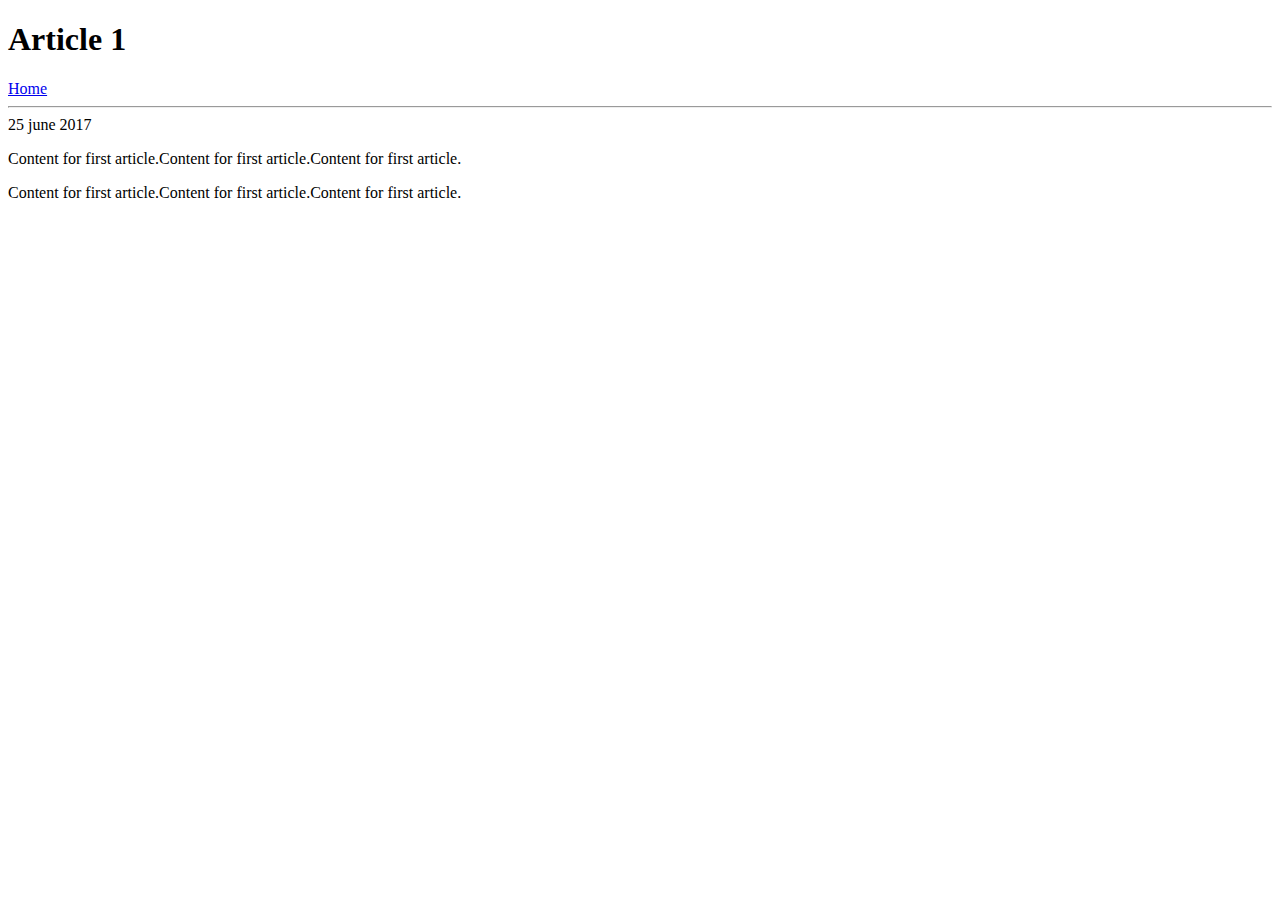
<file: ui/article1.html>
<!DOCTYPE html>
<html>
  <head>
      <title>
          article1
      </title>
      <meta name="viewport" content="width=device-width ,initial-scale=1" />
       <link href="/ui/style.css" rel="stylesheet" />
      <style>
     
  </style>
  </head>
  
  <body>
       <h1>
           Article 1
       </h1>
       <div>
           <a href="/">Home</a>
       </div>
       <hr/> <!-- horizontal line -->
       <div>
           25  june 2017
       </div>
       <div>
           <p>
               Content for first article.Content for first article.Content for first article.
           </p>
           <p>
               Content for first article.Content for first article.Content for first article.
           </p>
       </div>
  </body>
</html>
</file>
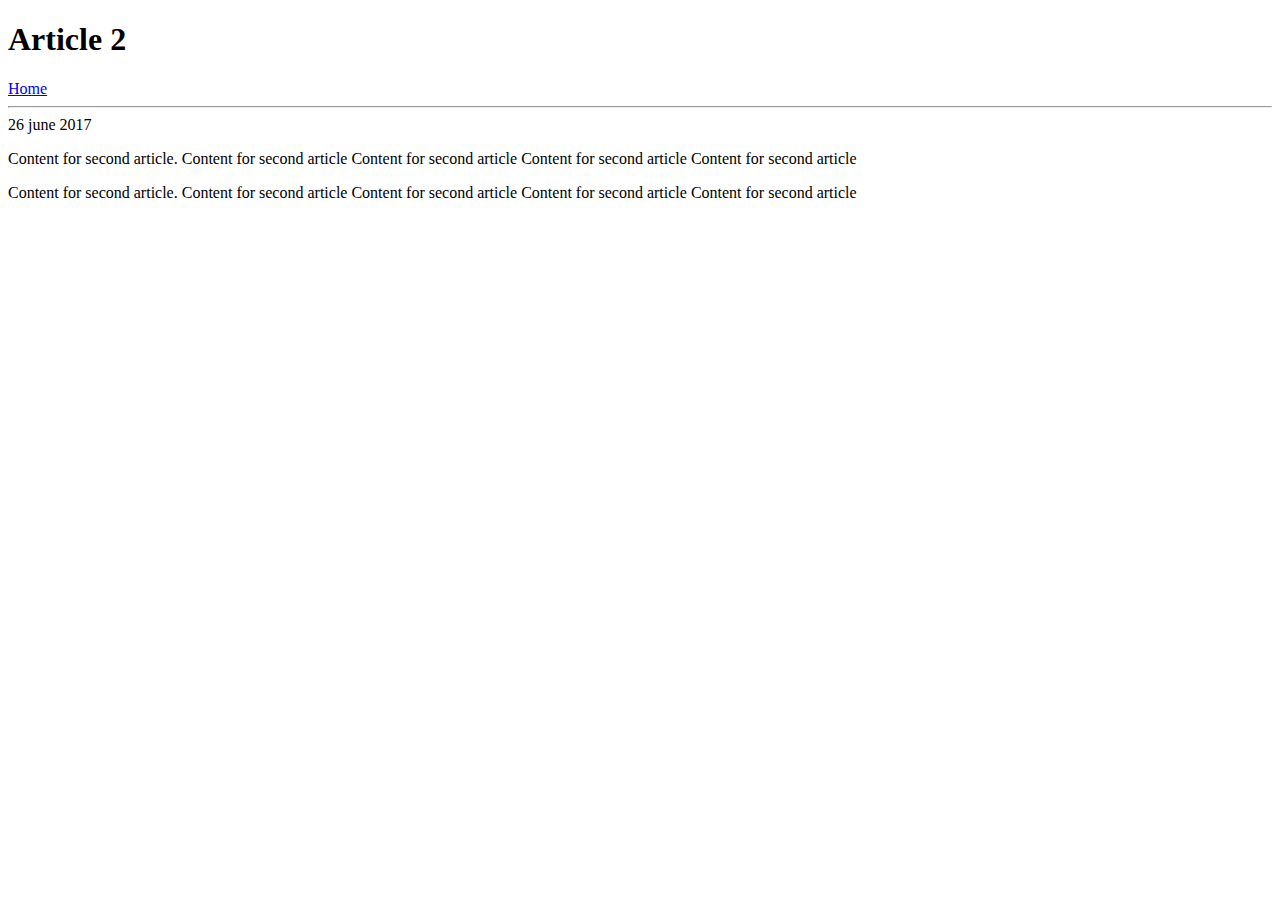
<file: ui/article2.html>
<!DOCTYPE html>
<html>
  <head>
      <title>
          article2
      </title>
      <meta name="viewport" content="width=device-width ,initial-scale=1" />
       <link href="/ui/style.css" rel="stylesheet" />
  </head>
  <body>
       <h1>
           Article 2
       </h1>
       <div>
           <a href="/">Home</a>
       </div>
       <hr/> <!-- horizontal line -->
       <div>
           26  june 2017
       </div>
       <div>
           <p>
               Content for second article. Content for second article Content for second article 
               Content for second article Content for second article
           </p>
           <p>
              Content for second article. Content for second article Content for second article 
               Content for second article Content for second article
           </p>
       </div>
  </body>
</html>
</file>
<file: ui/style.css>
.footer {
   font-size:15px;
}
.center {
    text-align: center;
}

.text-big {
    font-size: 300%;
}

.bold {
    font-weight: bold;
}

.img-medium {
    height: 200px;
}
.container {
    max-width: 800px;
    color: blue;
    margin: 0 auto;
    font-family: sans-serif;
    padding: 30px 20px;
    background-color: white;
    font-size:80%;
}
</file>
